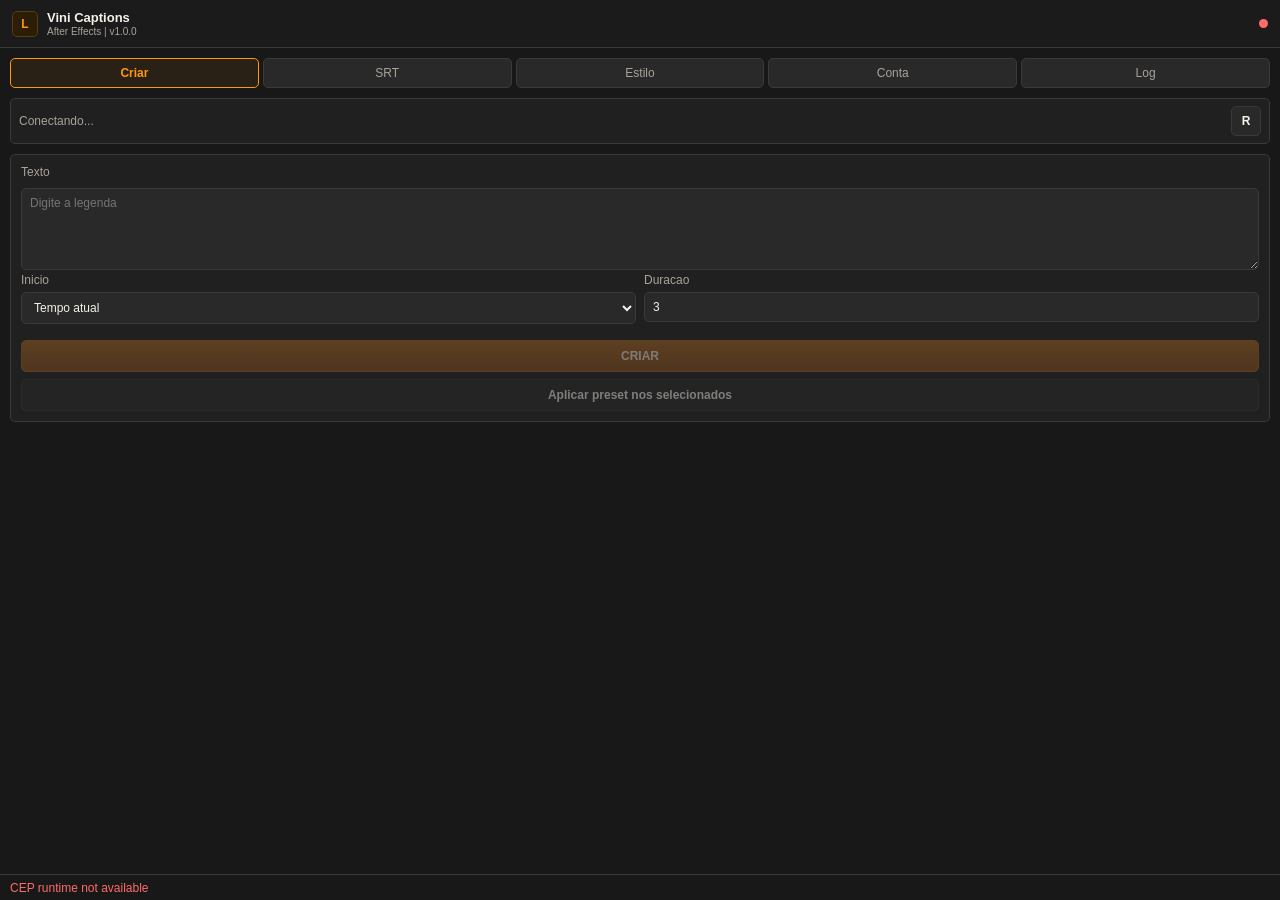
<file: plugins/AE/com.seuplugin.legendas/index.html>
<!DOCTYPE html>
<html lang="pt-BR">
<head>
  <meta charset="UTF-8">
  <meta name="viewport" content="width=device-width, initial-scale=1.0">
  <title>Vini Captions</title>
  <link rel="stylesheet" href="panel.css">
</head>
<body data-host="AE">
  <header class="topbar">
    <div class="brand">
      <div class="brand-mark">L</div>
      <div>
        <div class="brand-title">Vini Captions</div>
        <div class="brand-subtitle" id="host-label">After Effects</div>
      </div>
    </div>
    <div class="status-dot" id="status-dot"></div>
  </header>

  <main class="workspace">
    <section class="panel-strip">
      <button class="tab active" data-tab="create">Criar</button>
      <button class="tab" data-tab="srt">SRT</button>
      <button class="tab" data-tab="style">Estilo</button>
      <button class="tab" data-tab="license">Conta</button>
      <button class="tab" data-tab="log">Log</button>
    </section>

    <section class="host-line">
      <span id="host-info">Conectando...</span>
      <button class="icon-btn" id="btn-refresh" title="Atualizar host">R</button>
    </section>

    <section class="tab-page active" id="page-create">
      <label class="field-label" for="caption-text">Texto</label>
      <textarea id="caption-text" rows="4" placeholder="Digite a legenda"></textarea>
      <div class="two-col">
        <label class="field-label">Inicio
          <select id="single-start">
            <option value="cti">Tempo atual</option>
            <option value="zero">0:00</option>
          </select>
        </label>
        <label class="field-label">Duracao
          <input type="number" id="single-duration" min="0.25" max="60" step="0.25" value="3">
        </label>
      </div>
      <button class="primary-action" id="btn-create-caption">Criar</button>
      <button class="secondary-action" id="btn-apply-selected">Aplicar preset nos selecionados</button>
    </section>

    <section class="tab-page" id="page-srt">
      <div class="drop-zone" id="srt-summary">
        Nenhum SRT carregado
      </div>
      <button class="primary-action" id="btn-import-srt">Importar SRT</button>
      <button class="secondary-action" id="btn-preview-srt">Pre-visualizar SRT</button>
      <div class="table-wrap">
        <table>
          <thead>
            <tr><th>#</th><th>Entrada</th><th>Texto</th></tr>
          </thead>
          <tbody id="srt-table"></tbody>
        </table>
      </div>
    </section>

    <section class="tab-page" id="page-style">
      <canvas id="preview-canvas" width="640" height="360"></canvas>
      <label class="field-label" for="preset-select">Preset</label>
      <select id="preset-select"></select>
      <div class="two-col">
        <label class="field-label">Fonte
          <input type="number" id="font-size" min="12" max="220" value="54">
        </label>
        <label class="field-label">Y %
          <input type="number" id="position-y" min="5" max="95" value="84">
        </label>
      </div>
      <div class="two-col">
        <label class="field-label">Cor
          <input type="color" id="fill-color" value="#ffffff">
        </label>
        <label class="field-label">Borda
          <input type="color" id="stroke-color" value="#111111">
        </label>
      </div>
      <div class="two-col">
        <label class="field-label">Espessura
          <input type="number" id="stroke-width" min="0" max="20" value="3">
        </label>
        <label class="field-label">Frames
          <input type="number" id="duration-frames" min="1" max="90" value="12">
        </label>
      </div>
      <label class="check-row">
        <input type="checkbox" id="all-caps">
        <span>Texto em caixa alta</span>
      </label>
      <button class="secondary-action" id="btn-save-style">Salvar estilo padrao</button>
    </section>

    <section class="tab-page" id="page-license">
      <div class="license-state" id="license-state">Licenca liberada para todos</div>
      <label class="field-label">E-mail opcional
        <input type="email" id="license-email" placeholder="uso-livre@vini-captions">
      </label>
      <label class="field-label">Chave opcional
        <input type="text" id="license-key" value="FREE-ACCESS">
      </label>
      <label class="field-label">API desativada
        <input type="text" id="api-base" placeholder="Nao precisa de API para usar" disabled>
      </label>
      <button class="primary-action" id="btn-activate-license">Salvar acesso livre</button>
      <button class="secondary-action" id="btn-dev-license">Uso livre</button>
      <button class="secondary-action" id="btn-clear-license">Recarregar acesso livre</button>
    </section>

    <section class="tab-page" id="page-log">
      <pre class="log" id="log-output"></pre>
      <button class="secondary-action" id="btn-open-data">Abrir pasta de dados</button>
      <button class="secondary-action" id="btn-copy-log">Copiar diagnostico</button>
    </section>
  </main>

  <footer class="statusbar" id="statusbar">Inicializando...</footer>

  <script src="CSInterface.js"></script>
  <script src="panel.js"></script>
</body>
</html>
</file>
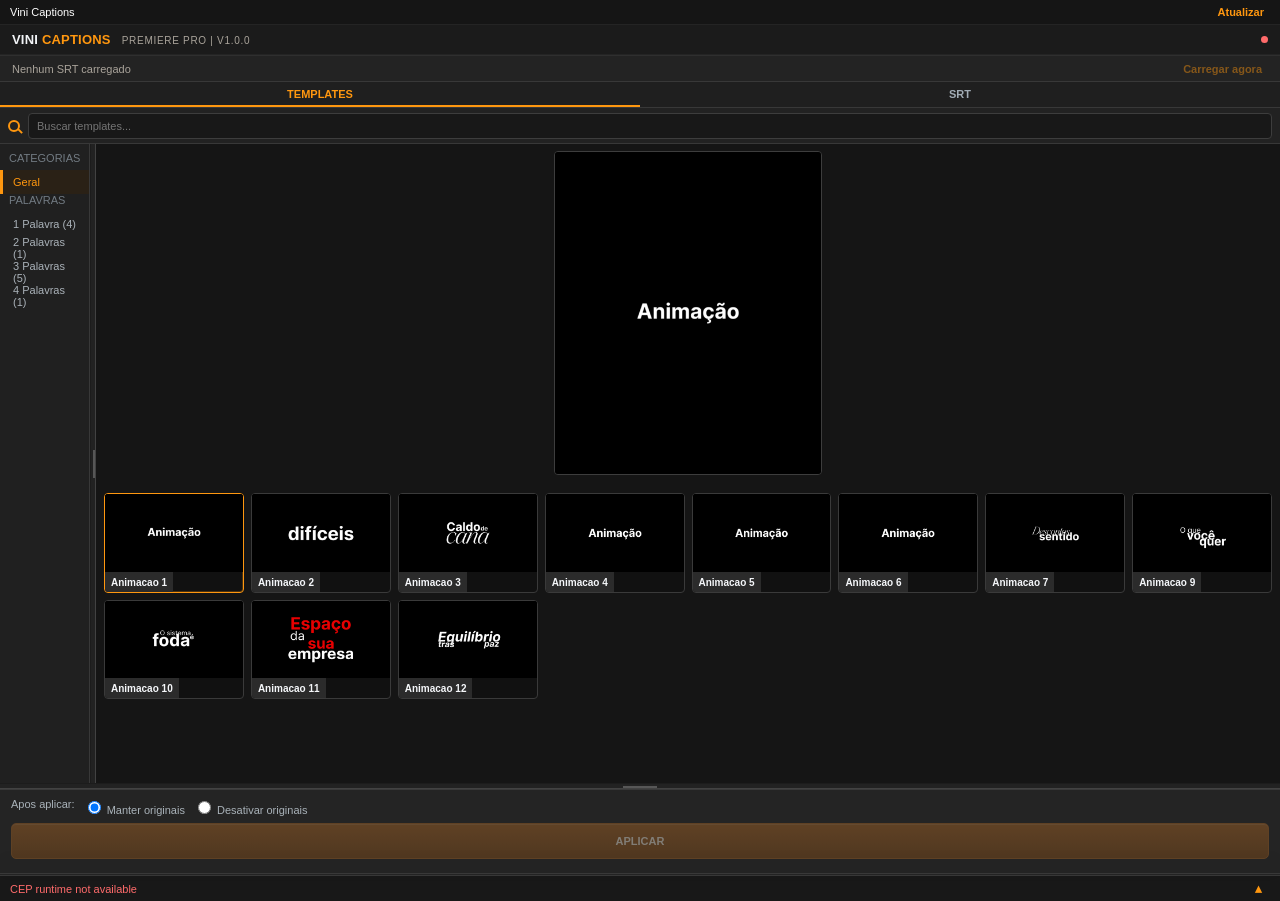
<file: plugins/Premiere/com.seuplugin.legendas/index.html>
<!DOCTYPE html>
<html lang="pt-BR">
<head>
  <meta charset="UTF-8">
  <meta name="viewport" content="width=device-width, initial-scale=1.0">
  <title>Vini Captions</title>
  <link rel="stylesheet" href="panel.css">
</head>
<body data-host="PR">
  <header class="app-titlebar">
    <span>Vini Captions</span>
    <button class="menu-btn" id="btn-refresh" title="Atualizar host">Atualizar</button>
  </header>

  <section class="productbar">
    <div>
      <span class="brand-title">VINI <strong>CAPTIONS</strong></span>
      <span class="brand-subtitle" id="host-label">Premiere Pro</span>
    </div>
    <div class="status-dot" id="status-dot"></div>
  </section>

  <section class="file-ribbon">
    <div id="srt-summary">Nenhum SRT carregado</div>
    <button class="link-action" id="btn-import-srt">Carregar agora</button>
  </section>

  <main class="workspace">
    <section class="panel-strip">
      <button class="tab active" data-tab="create">Templates</button>
      <button class="tab" data-tab="srt">SRT</button>
    </section>

    <section class="host-line">
      <span id="host-info">Conectando...</span>
    </section>

    <section class="tab-page active" id="page-create">
      <div class="search-row">
        <span class="search-icon"></span>
        <input type="search" id="template-search" placeholder="Buscar templates...">
      </div>

      <div class="template-layout">
        <aside class="template-sidebar" id="template-sidebar">
          <div class="side-title">Categorias</div>
          <button class="side-link active" data-filter="all">Geral</button>
          <div class="side-title">Palavras</div>
          <button class="side-link" data-filter="words:1">1 Palavra (0)</button>
          <button class="side-link" data-filter="words:2">2 Palavras (0)</button>
          <button class="side-link" data-filter="words:3">3 Palavras (1)</button>
          <button class="side-link" data-filter="words:4">4 Palavras (0)</button>
        </aside>
        <div class="resize-handle resize-handle-x" id="category-resizer" title="Arraste para ajustar categorias"></div>

        <section class="template-main">
          <div class="template-stage">
            <canvas id="preview-canvas" width="1080" height="1920"></canvas>
            <img class="template-media-preview" id="template-image-preview" alt="" src="">
            <video class="template-media-preview" id="template-video-preview" muted loop playsinline preload="auto"></video>
            <span class="preview-hint">Arraste para posicionar</span>
          </div>

          <div class="template-grid">
            <button class="template-card active" data-words="1" data-mogrt="assets/templates/1-palavra/animacao-1.mogrt" data-preview="assets/previews/animacao-1.gif">
              <span class="thumb gif-thumb"><img src="assets/previews/animacao-1.gif" alt=""></span>
              <span>Animacao 1</span>
            </button>
            <button class="template-card" data-words="3" data-mogrt="assets/templates/3-palavras/animacao-2.mogrt" data-preview="assets/previews/animacao-2.gif">
              <span class="thumb gif-thumb"><img src="assets/previews/animacao-2.gif" alt=""></span>
              <span>Animacao 2</span>
            </button>
            <button class="template-card" data-words="3" data-mogrt="assets/templates/3-palavras/animacao-3.mogrt" data-preview="assets/previews/animacao-3.gif">
              <span class="thumb gif-thumb"><img src="assets/previews/animacao-3.gif" alt=""></span>
              <span>Animacao 3</span>
            </button>
            <button class="template-card" data-words="1" data-mogrt="assets/templates/1-palavra/animacao-4.mogrt" data-preview="assets/previews/animacao-4.gif">
              <span class="thumb gif-thumb"><img src="assets/previews/animacao-4.gif" alt=""></span>
              <span>Animacao 4</span>
            </button>
            <button class="template-card" data-words="1" data-mogrt="assets/templates/1-palavra/animacao-5.mogrt" data-preview="assets/previews/animacao-5.gif">
              <span class="thumb gif-thumb"><img src="assets/previews/animacao-5.gif" alt=""></span>
              <span>Animacao 5</span>
            </button>
            <button class="template-card" data-words="1" data-mogrt="assets/templates/1-palavra/animacao-6.mogrt" data-preview="assets/previews/animacao-6.gif">
              <span class="thumb gif-thumb"><img src="assets/previews/animacao-6.gif" alt=""></span>
              <span>Animacao 6</span>
            </button>
            <button class="template-card" data-words="2" data-mogrt="assets/templates/2-palavras/animacao-7.mogrt" data-preview="assets/previews/animacao-7.gif">
              <span class="thumb gif-thumb"><img src="assets/previews/animacao-7.gif" alt=""></span>
              <span>Animacao 7</span>
            </button>
            <button class="template-card" data-words="3" data-mogrt="assets/templates/3-palavras/animacao-9.mogrt" data-preview="assets/previews/animacao-9.gif">
              <span class="thumb gif-thumb"><img src="assets/previews/animacao-9.gif" alt=""></span>
              <span>Animacao 9</span>
            </button>
            <button class="template-card" data-words="3" data-mogrt="assets/templates/3-palavras/animacao-10.mogrt" data-preview="assets/previews/animacao-10.gif">
              <span class="thumb gif-thumb"><img src="assets/previews/animacao-10.gif" alt=""></span>
              <span>Animacao 10</span>
            </button>
            <button class="template-card" data-words="4" data-mogrt="assets/templates/4-palavras/animacao-11.mogrt" data-preview="assets/previews/animacao-11.gif">
              <span class="thumb gif-thumb"><img src="assets/previews/animacao-11.gif" alt=""></span>
              <span>Animacao 11</span>
            </button>
            <button class="template-card" data-words="3" data-mogrt="assets/templates/3-palavras/animacao-12.mogrt" data-preview="assets/previews/animacao-12.gif">
              <span class="thumb gif-thumb"><img src="assets/previews/animacao-12.gif" alt=""></span>
              <span>Animacao 12</span>
            </button>
          </div>
        </section>
      </div>

      <div class="resize-handle resize-handle-y" id="apply-resizer" title="Arraste para ajustar as secoes"></div>

      <section class="apply-panel">
        <div class="apply-options">
          <span>Apos aplicar:</span>
          <label><input type="radio" name="after-apply" checked> Manter originais</label>
          <label><input type="radio" name="after-apply"> Desativar originais</label>
        </div>

        <button class="primary-action premiere-only" id="btn-inject-caption">Aplicar</button>
        <button class="secondary-action ae-only" id="btn-apply-selected">Aplicar preset nos selecionados</button>
      </section>
    </section>

    <section class="tab-page" id="page-srt">
      <div class="srt-position-wrap">
        <div class="srt-position-stage">
          <canvas class="position-canvas" id="srt-position-canvas" width="1080" height="1920"></canvas>
          <span class="preview-hint">Posicione sua legenda aqui</span>
        </div>
      </div>
      <button class="primary-action premiere-only" id="btn-auto-srt">Automacao SRT</button>
      <button class="primary-action premiere-only" id="btn-inject-srt-mogrt">Aplicar SRT</button>
      <button class="secondary-action" id="btn-preview-srt">Pre-visualizar SRT</button>
      <div class="table-wrap">
        <table>
          <thead>
            <tr><th>#</th><th>Entrada</th><th>Texto</th></tr>
          </thead>
          <tbody id="srt-table"></tbody>
        </table>
      </div>
    </section>

    <div class="hidden-controls" aria-hidden="true">
      <select id="preset-select"></select>
      <input type="number" id="font-size" min="12" max="220" value="54">
      <input type="number" id="position-y" min="5" max="95" value="84">
      <input type="color" id="fill-color" value="#ffffff">
      <input type="color" id="stroke-color" value="#111111">
      <input type="number" id="stroke-width" min="0" max="20" value="3">
      <input type="number" id="duration-frames" min="1" max="90" value="12">
      <input type="checkbox" id="all-caps">
      <button id="btn-save-style" type="button"></button>
      <div class="license-state" id="license-state">Licenca liberada para todos</div>
      <input type="email" id="license-email" value="uso-livre@vini-captions">
      <input type="text" id="license-key" value="FREE-ACCESS">
      <input type="text" id="api-base">
      <button id="btn-activate-license" type="button"></button>
      <button id="btn-dev-license" type="button"></button>
      <button id="btn-clear-license" type="button"></button>
    </div>
  </main>

  <section class="log-drawer" id="log-drawer">
    <div class="log-actions">
      <button class="link-action" id="btn-open-data">Abrir pasta</button>
      <button class="link-action" id="btn-copy-log">Copiar log</button>
    </div>
    <pre class="log" id="log-output"></pre>
  </section>

  <footer class="statusbar" id="statusbar">
    <span id="status-message">Inicializando...</span>
    <button class="log-toggle" id="btn-toggle-log" title="Consultar logs" aria-expanded="false">▴</button>
  </footer>

  <script src="CSInterface.js"></script>
  <script src="panel.js"></script>
</body>
</html>
</file>
<file: plugins/AE/com.seuplugin.legendas/panel.css>
:root {
  --bg: #181818;
  --panel: #202020;
  --panel-soft: #292929;
  --panel-strong: #2b2b2b;
  --line: #3a3a3a;
  --text: #f5f1e8;
  --muted: #a9a39a;
  --accent: #ff970f;
  --accent-strong: #c96f08;
  --gold: #ffd9a3;
  --danger: #ff6b6b;
  --ok: #64d48b;
  --shadow: rgba(0, 0, 0, .18);
  --radius: 5px;
  --font: "Segoe UI", Arial, sans-serif;
}

* {
  box-sizing: border-box;
}

html,
body {
  width: 100%;
  height: 100%;
}

body {
  margin: 0;
  background: var(--bg);
  color: var(--text);
  font-family: var(--font);
  font-size: 12px;
  overflow: hidden;
  user-select: none;
}

button,
input,
select,
textarea {
  font: inherit;
}

.topbar {
  height: 48px;
  padding: 8px 12px;
  background: #1b1b1b;
  border-bottom: 1px solid var(--line);
  display: flex;
  align-items: center;
  justify-content: space-between;
}

.brand {
  display: flex;
  align-items: center;
  gap: 9px;
  min-width: 0;
}

.brand-mark {
  width: 26px;
  height: 26px;
  border-radius: 5px;
  background: #2c1d06;
  border: 1px solid #5b3b12;
  color: var(--accent);
  display: flex;
  align-items: center;
  justify-content: center;
  font-weight: 800;
}

.brand-title {
  font-weight: 700;
  font-size: 13px;
  white-space: nowrap;
}

.brand-subtitle {
  color: var(--muted);
  font-size: 10px;
  margin-top: 1px;
}

.status-dot {
  width: 9px;
  height: 9px;
  border-radius: 50%;
  background: var(--muted);
}

.status-dot.ok {
  background: var(--ok);
  box-shadow: 0 0 8px rgba(100, 212, 139, .25);
}

.status-dot.busy {
  background: var(--gold);
  animation: pulse .85s ease-in-out infinite;
}

.status-dot.err {
  background: var(--danger);
}

@keyframes pulse {
  0%, 100% { opacity: 1; }
  50% { opacity: .35; }
}

.workspace {
  height: calc(100vh - 74px);
  overflow-y: auto;
  padding: 10px;
}

.panel-strip {
  display: grid;
  grid-template-columns: repeat(5, minmax(0, 1fr));
  gap: 4px;
  margin-bottom: 10px;
}

.tab,
.icon-btn,
.primary-action,
.secondary-action {
  border: 1px solid var(--line);
  border-radius: var(--radius);
  color: var(--text);
  cursor: pointer;
  min-height: 30px;
  background: var(--panel-soft);
}

.tab {
  padding: 6px 4px;
  color: var(--muted);
  overflow: hidden;
  text-overflow: ellipsis;
  white-space: nowrap;
}

.tab.active {
  color: var(--accent);
  background: #2a2116;
  border-color: var(--accent);
  font-weight: 700;
}

.host-line {
  display: flex;
  gap: 8px;
  align-items: center;
  justify-content: space-between;
  background: var(--panel);
  border: 1px solid var(--line);
  border-radius: var(--radius);
  padding: 7px 8px;
  margin-bottom: 10px;
  color: var(--muted);
}

.icon-btn {
  width: 30px;
  height: 28px;
  flex: 0 0 auto;
  font-weight: 800;
}

.tab-page {
  display: none;
  background: var(--panel);
  border: 1px solid var(--line);
  border-radius: var(--radius);
  padding: 10px;
}

.tab-page.active {
  display: block;
}

.field-label {
  display: flex;
  flex-direction: column;
  gap: 5px;
  color: var(--muted);
  margin-bottom: 9px;
}

input,
select,
textarea {
  width: 100%;
  background: var(--panel-soft);
  border: 1px solid var(--line);
  color: var(--text);
  border-radius: var(--radius);
  outline: none;
  padding: 7px 8px;
}

textarea {
  resize: vertical;
  min-height: 82px;
  user-select: text;
}

input:focus,
select:focus,
textarea:focus {
  border-color: var(--accent);
  box-shadow: 0 0 0 1px rgba(255, 151, 15, .18);
}

input[type="color"] {
  height: 34px;
  padding: 2px;
}

.two-col {
  display: grid;
  grid-template-columns: minmax(0, 1fr) minmax(0, 1fr);
  gap: 8px;
}

.check-row {
  display: flex;
  align-items: center;
  gap: 8px;
  color: var(--muted);
  margin: 5px 0 10px;
}

.check-row input {
  width: auto;
}

.primary-action,
.secondary-action {
  width: 100%;
  margin-top: 7px;
  padding: 8px 10px;
  font-weight: 700;
}

.primary-action {
  background: linear-gradient(180deg, #a86525, #86501c);
  border-color: #a86525;
  color: #f3eadb;
  text-transform: uppercase;
}

.primary-action:hover,
.tab.active:hover {
  background: #9a5c21;
}

.secondary-action:hover,
.icon-btn:hover,
.tab:hover {
  border-color: var(--accent);
}

button:disabled {
  opacity: .45;
  cursor: not-allowed;
}

.drop-zone,
.license-state {
  background: var(--panel-soft);
  border: 1px dashed var(--line);
  border-radius: var(--radius);
  color: var(--muted);
  padding: 10px;
  min-height: 38px;
  margin-bottom: 9px;
}

.premiere-only {
  display: none;
}

body[data-host="PR"] .premiere-only {
  display: block;
}

.license-state.ok {
  color: var(--ok);
  border-color: rgba(76, 195, 123, .55);
}

.license-state.err {
  color: var(--danger);
  border-color: rgba(230, 107, 99, .55);
}

#preview-canvas {
  width: 100%;
  display: block;
  aspect-ratio: 16 / 9;
  border-radius: var(--radius);
  background: #141414;
  border: 1px solid var(--line);
  margin-bottom: 10px;
}

.table-wrap {
  max-height: 240px;
  overflow: auto;
  border: 1px solid var(--line);
  border-radius: var(--radius);
  margin-top: 10px;
}

table {
  width: 100%;
  border-collapse: collapse;
}

th,
td {
  text-align: left;
  padding: 6px;
  border-bottom: 1px solid var(--line);
  vertical-align: top;
}

th {
  color: var(--muted);
  background: var(--panel-strong);
  position: sticky;
  top: 0;
}

td:first-child {
  width: 32px;
  color: var(--muted);
}

.log {
  height: 360px;
  margin: 0;
  overflow: auto;
  user-select: text;
  white-space: pre-wrap;
  background: #141414;
  border: 1px solid var(--line);
  border-radius: var(--radius);
  padding: 8px;
  color: #cbd4d8;
  font-family: Consolas, "Courier New", monospace;
  line-height: 1.45;
}

.statusbar {
  height: 26px;
  padding: 6px 10px;
  border-top: 1px solid var(--line);
  background: #181818;
  color: var(--muted);
  overflow: hidden;
  text-overflow: ellipsis;
  white-space: nowrap;
}

.statusbar.ok {
  color: var(--ok);
}

.statusbar.err {
  color: var(--danger);
}

::-webkit-scrollbar {
  width: 6px;
  height: 6px;
}

::-webkit-scrollbar-thumb {
  background: var(--line);
  border-radius: 4px;
}
</file>
<file: plugins/Premiere/com.seuplugin.legendas/panel.css>
:root {
  --bg: #181818;
  --chrome: #111111;
  --panel: #202020;
  --panel-soft: #292929;
  --panel-dark: #151515;
  --line: #3a3a3a;
  --line-soft: #2b2b2b;
  --text: #f5f1e8;
  --muted: #a9a39a;
  --accent: #ff970f;
  --accent-strong: #c96f08;
  --accent-dim: #34210c;
  --danger: #ff6b6b;
  --ok: #64d48b;
  --glow: rgba(255, 151, 15, .22);
  --font: "Segoe UI", Arial, sans-serif;
}

* {
  box-sizing: border-box;
}

html,
body {
  width: 100%;
  height: 100%;
}

body {
  margin: 0;
  background: #151515;
  color: var(--text);
  font-family: var(--font);
  font-size: 11px;
  overflow: hidden;
  user-select: none;
}

button,
input,
select,
textarea {
  font: inherit;
}

.app-titlebar {
  height: 25px;
  padding: 0 10px;
  background: #151515;
  border-bottom: 1px solid #242424;
  color: #fff;
  display: flex;
  align-items: center;
  justify-content: space-between;
}

.menu-btn,
.link-action {
  border: 0;
  background: transparent;
  color: var(--accent);
  cursor: pointer;
  font-weight: 700;
}

.productbar {
  height: 30px;
  padding: 0 12px;
  background: #1b1b1b;
  border-bottom: 1px solid #242424;
  display: flex;
  align-items: center;
  justify-content: space-between;
}

.brand-title {
  color: #f2f4f7;
  font-size: 13px;
  font-weight: 800;
  letter-spacing: .2px;
}

.brand-title strong {
  color: var(--accent);
}

.brand-subtitle {
  margin-left: 8px;
  color: var(--muted);
  font-size: 10px;
  letter-spacing: .7px;
  text-transform: uppercase;
}

.status-dot {
  width: 7px;
  height: 7px;
  border-radius: 50%;
  background: var(--muted);
}

.status-dot.ok {
  background: var(--ok);
  box-shadow: 0 0 8px rgba(100, 212, 139, .25);
}

.status-dot.busy {
  background: var(--accent);
  animation: pulse .85s ease-in-out infinite;
}

.status-dot.err {
  background: var(--danger);
}

@keyframes pulse {
  0%, 100% { opacity: 1; }
  50% { opacity: .35; }
}

.license-state {
  color: inherit;
}

.license-state.ok {
  color: var(--ok);
}

.license-state.err {
  color: var(--danger);
}

.file-ribbon {
  height: 27px;
  padding: 0 12px;
  background: #232323;
  border-top: 1px solid #2f2f2f;
  border-bottom: 1px solid #383838;
  color: var(--muted);
  display: flex;
  align-items: center;
  justify-content: space-between;
}

.workspace {
  height: calc(100vh - 107px);
  overflow: hidden;
  display: flex;
  flex-direction: column;
}

.panel-strip {
  height: 26px;
  display: grid;
  grid-template-columns: minmax(0, 1fr) minmax(0, 1fr);
  background: #1f1f1f;
  border-bottom: 1px solid #383838;
}

.tab {
  border: 0;
  border-bottom: 2px solid transparent;
  background: transparent;
  color: #a2acb5;
  cursor: pointer;
  font-weight: 700;
  text-transform: uppercase;
  min-width: 0;
}

.tab.active {
  color: var(--accent);
  border-bottom-color: var(--accent);
}

.host-line {
  height: 0;
  overflow: hidden;
}

.tab-page {
  display: none;
  min-height: 0;
  flex: 1;
}

.tab-page.active {
  display: flex;
  flex-direction: column;
}

.search-row {
  height: 36px;
  padding: 5px 8px;
  background: #222222;
  border-bottom: 1px solid #383838;
  display: flex;
  align-items: center;
  gap: 8px;
}

.search-icon {
  width: 12px;
  height: 12px;
  border: 2px solid var(--accent);
  border-radius: 50%;
  flex: 0 0 auto;
  position: relative;
}

.search-icon::after {
  content: "";
  width: 6px;
  height: 2px;
  background: var(--accent);
  position: absolute;
  right: -5px;
  bottom: -2px;
  transform: rotate(45deg);
}

input,
select,
textarea {
  width: 100%;
  background: #181818;
  border: 1px solid #3d3d3d;
  color: var(--text);
  outline: none;
  padding: 6px 8px;
  border-radius: 4px;
}

textarea {
  min-height: 58px;
  resize: vertical;
  user-select: text;
}

input:focus,
select:focus,
textarea:focus {
  border-color: var(--accent);
  box-shadow: 0 0 0 1px rgba(255, 151, 15, .18);
}

.template-layout {
  min-height: 0;
  flex: 1;
  display: grid;
  grid-template-columns: var(--category-width, 90px) 6px minmax(0, 1fr);
}

.template-sidebar {
  background: #202020;
  border-right: 1px solid #383838;
  padding: 8px 0;
  overflow: auto;
}

.side-title {
  padding: 0 9px 6px;
  color: #727b83;
  text-transform: uppercase;
}

.side-link {
  width: 100%;
  min-height: 24px;
  padding: 0 10px;
  border: 0;
  border-left: 3px solid transparent;
  background: transparent;
  color: #aab2b9;
  text-align: left;
  cursor: pointer;
}

.side-link.active {
  border-left-color: var(--accent);
  background: #2a2116;
  color: var(--accent);
}

.template-main {
  min-width: 0;
  min-height: 0;
  padding: 7px 8px;
  overflow: auto;
}

.resize-handle {
  flex: 0 0 auto;
  background: #222222;
  position: relative;
  z-index: 2;
}

.resize-handle::after {
  content: "";
  position: absolute;
  background: #575757;
}

.resize-handle:hover,
.resize-handle.dragging {
  background: #34210c;
}

.resize-handle:hover::after,
.resize-handle.dragging::after {
  background: var(--accent);
}

.resize-handle-x {
  cursor: col-resize;
  border-left: 1px solid #1c1c1c;
  border-right: 1px solid #424242;
}

.resize-handle-x::after {
  width: 2px;
  height: 28px;
  left: 2px;
  top: calc(50% - 14px);
}

.resize-handle-y {
  height: 6px;
  cursor: row-resize;
  border-top: 1px solid #1c1c1c;
  border-bottom: 1px solid #424242;
}

.resize-handle-y::after {
  width: 34px;
  height: 2px;
  left: calc(50% - 17px);
  top: 2px;
}

.template-stage {
  height: min(36vh, 430px);
  min-height: 220px;
  width: min(100%, 268px);
  aspect-ratio: 9 / 16;
  position: relative;
  border: 1px solid #3d3d3d;
  background: #141414;
  border-radius: 4px;
  margin: 0 auto 18px;
  overflow: hidden;
  display: flex;
  align-items: center;
  justify-content: center;
  color: #5f666d;
}

#preview-canvas,
.position-canvas {
  position: absolute;
  inset: 0;
  opacity: 1;
  cursor: move;
}

#preview-canvas.preview-hidden {
  visibility: hidden;
  pointer-events: none;
}

.template-media-preview {
  position: absolute;
  inset: 0;
  width: auto;
  height: 100%;
  max-width: 100%;
  margin: 0 auto;
  object-fit: contain;
  left: 50%;
  transform: translateX(-50%);
  background: #000;
  visibility: hidden;
  pointer-events: none;
  z-index: 2;
}

.template-media-preview.active {
  visibility: visible;
}

#template-video-preview {
  backface-visibility: hidden;
  transform: translateX(-50%) translateZ(0);
  will-change: transform;
}

#preview-canvas,
#srt-position-canvas {
  width: auto;
  height: 100%;
  aspect-ratio: 9 / 16;
  left: 50%;
  right: auto;
  transform: translateX(-50%);
}

.preview-hint {
  position: absolute;
  left: 10px;
  bottom: 8px;
  padding: 3px 7px;
  border: 1px solid rgba(255, 151, 15, .2);
  border-radius: 3px;
  background: rgba(0, 0, 0, .44);
  color: #c1b9ad;
  pointer-events: none;
  z-index: 1;
}

.template-grid {
  display: grid;
  grid-template-columns: repeat(auto-fit, minmax(128px, 1fr));
  gap: 7px;
  align-items: start;
}

.template-card {
  padding: 0;
  border: 1px solid #3a3a3a;
  background: #111111;
  color: #f5f7fa;
  border-radius: 4px;
  overflow: hidden;
  display: flex;
  flex-direction: column;
  cursor: pointer;
}

.template-card.active {
  border-color: var(--accent);
  box-shadow: inset 0 0 0 1px rgba(255, 151, 15, .24);
}

.thumb {
  flex: 0 0 auto;
  width: 100%;
  aspect-ratio: 16 / 9;
  display: flex;
  align-items: center;
  justify-content: center;
  background: #000;
  color: #fff;
  overflow: hidden;
}

.thumb.black {
  background: #000;
}

.thumb.template-thumb {
  flex-direction: column;
  gap: 2px;
  background: linear-gradient(135deg, #0f0f0f 0%, #1f1f1f 52%, #2b2015 100%);
  border-bottom: 1px solid rgba(255, 151, 15, .18);
}

.thumb.template-thumb b {
  color: var(--accent);
  font-size: 28px;
  line-height: 1;
}

.thumb.template-thumb small {
  color: rgba(245, 247, 250, .78);
  font-size: 10px;
  font-weight: 700;
  text-transform: uppercase;
}

.thumb.gif-thumb img,
.thumb.gif-thumb video {
  width: 100%;
  height: 100%;
  object-fit: contain;
  display: block;
}

.thumb.neon-word {
  color: var(--accent);
  font-size: 21px;
  line-height: .8;
}

.thumb.neon-word b {
  color: #fff;
  text-shadow: 0 0 10px rgba(255, 255, 255, .42);
}

.thumb.glow-word {
  color: rgba(255, 151, 15, .58);
  font-size: 16px;
}

.thumb.glow-word b,
.thumb.dim-title {
  color: rgba(255, 255, 255, .62);
  text-shadow: 0 0 4px #fff;
}

.template-card span:last-child {
  height: 20px;
  padding: 5px 6px 0;
  background: #2b2b2b;
  font-size: 10px;
  text-align: left;
  font-weight: 700;
}

.apply-panel {
  flex: 0 0 var(--apply-height, 86px);
  max-height: min(170px, 28vh);
  min-height: 78px;
  padding: 8px 11px 10px;
  background: #242424;
  border-top: 1px solid #3a3a3a;
  overflow: auto;
}

.apply-options {
  display: flex;
  flex-wrap: wrap;
  gap: 8px;
  margin-bottom: 7px;
  color: #a9b2b9;
}

.apply-options input,
.check-row input {
  width: auto;
}

.field-label {
  display: flex;
  flex-direction: column;
  gap: 4px;
  color: #9ba4ab;
  margin-bottom: 7px;
}

.compact-controls {
  display: grid;
  grid-template-columns: minmax(0, 1fr) minmax(0, 1fr);
  gap: 7px;
  margin-bottom: 7px;
}

.compact-controls label {
  display: flex;
  flex-direction: column;
  gap: 4px;
  color: #a4adb4;
}

.drop-zone {
  min-height: 31px;
  padding: 8px;
  border: 1px solid #3a3a3a;
  border-radius: 4px;
  background: #1b1b1b;
  color: #9aa3aa;
  overflow: hidden;
  text-overflow: ellipsis;
  white-space: nowrap;
}

.primary-action,
.secondary-action {
  min-height: 30px;
  border: 1px solid #3a3a3a;
  border-radius: 5px;
  cursor: pointer;
  color: var(--text);
  font-weight: 800;
}

.primary-action {
  width: 100%;
  min-height: 36px;
  margin-top: 7px;
  background: linear-gradient(180deg, #a86525, #86501c);
  border-color: #a86525;
  color: #f3eadb;
  text-transform: uppercase;
  box-shadow: inset 0 1px 0 rgba(255,255,255,.12);
}

.secondary-action {
  width: 100%;
  margin-top: 6px;
  background: #222222;
}

.secondary-action:hover,
.template-card:hover,
.side-link:hover {
  border-color: var(--accent);
  box-shadow: 0 0 0 1px rgba(255, 151, 15, .12);
}

button:disabled {
  opacity: .45;
  cursor: not-allowed;
}

.premiere-only {
  display: none;
}

.ae-only {
  display: none;
}

body[data-host="PR"] .premiere-only {
  display: block;
}

body[data-host="AE"] .ae-only {
  display: block;
}

.check-row {
  display: flex;
  align-items: center;
  gap: 8px;
  color: #a4adb4;
  margin: 8px 0;
}

#page-srt {
  padding: 10px;
  overflow: auto;
  background: #202020;
}

#page-srt {
  overflow-y: auto;
  overflow-x: hidden;
  padding-bottom: 18px;
}

#page-srt.tab-page.active {
  display: block;
}

.srt-position-wrap {
  width: 100%;
  height: min(46vh, 520px);
  min-height: 260px;
  display: flex;
  justify-content: center;
  align-items: center;
  margin-bottom: 12px;
  overflow: hidden;
}

.srt-position-stage {
  height: 100%;
  width: auto;
  aspect-ratio: 9 / 16;
  flex: 0 0 auto;
  position: relative;
  border: 1px solid #3a3a3a;
  border-radius: 4px;
  background: #141414;
  overflow: hidden;
}

.table-wrap {
  max-height: 45vh;
  overflow: auto;
  border: 1px solid var(--line);
  margin-top: 14px;
}

table {
  width: 100%;
  border-collapse: collapse;
}

th,
td {
  text-align: left;
  padding: 6px;
  border-bottom: 1px solid #383838;
  vertical-align: top;
}

th {
  color: #aab3ba;
  background: #2b2b2b;
  position: sticky;
  top: 0;
}

td:first-child {
  width: 32px;
  color: #89929a;
}

.log {
  height: calc(100% - 30px);
  margin: 0;
  overflow: auto;
  user-select: text;
  white-space: pre-wrap;
  background: #141414;
  border: 1px solid #3a3a3a;
  padding: 8px;
  color: #cbd4d8;
  font-family: Consolas, "Courier New", monospace;
  line-height: 1.45;
}

.hidden-controls {
  display: none;
}

.log-drawer {
  position: fixed;
  left: 0;
  right: 0;
  bottom: 26px;
  height: 0;
  padding: 0 10px;
  overflow: hidden;
  background: #181818;
  border-top: 1px solid #383838;
  box-shadow: 0 -8px 18px rgba(0, 0, 0, .28);
  transition: height .16s ease, padding .16s ease;
  z-index: 20;
}

body.log-open .log-drawer {
  height: min(220px, 42vh);
  padding: 8px 10px 10px;
}

.log-actions {
  height: 24px;
  display: flex;
  align-items: center;
  justify-content: flex-end;
  gap: 12px;
}

.statusbar {
  height: 26px;
  padding: 7px 10px;
  border-top: 1px solid #383838;
  background: #181818;
  color: #91a0ad;
  display: flex;
  align-items: center;
  justify-content: space-between;
  gap: 8px;
}

.statusbar span {
  min-width: 0;
  overflow: hidden;
  text-overflow: ellipsis;
  white-space: nowrap;
}

.statusbar.ok {
  color: var(--ok);
}

.statusbar.err {
  color: var(--danger);
}

.log-toggle {
  width: 24px;
  height: 22px;
  flex: 0 0 auto;
  border: 0;
  background: transparent;
  color: var(--accent);
  cursor: pointer;
  font-size: 13px;
  font-weight: 800;
  line-height: 1;
}

::-webkit-scrollbar {
  width: 6px;
  height: 6px;
}

::-webkit-scrollbar-thumb {
  background: #565656;
  border-radius: 4px;
}

@media (max-width: 460px) {
  .template-grid {
    grid-template-columns: repeat(2, minmax(0, 1fr));
  }

  .panel-strip {
    grid-template-columns: minmax(0, 1fr) minmax(0, 1fr);
  }
}
</file>
